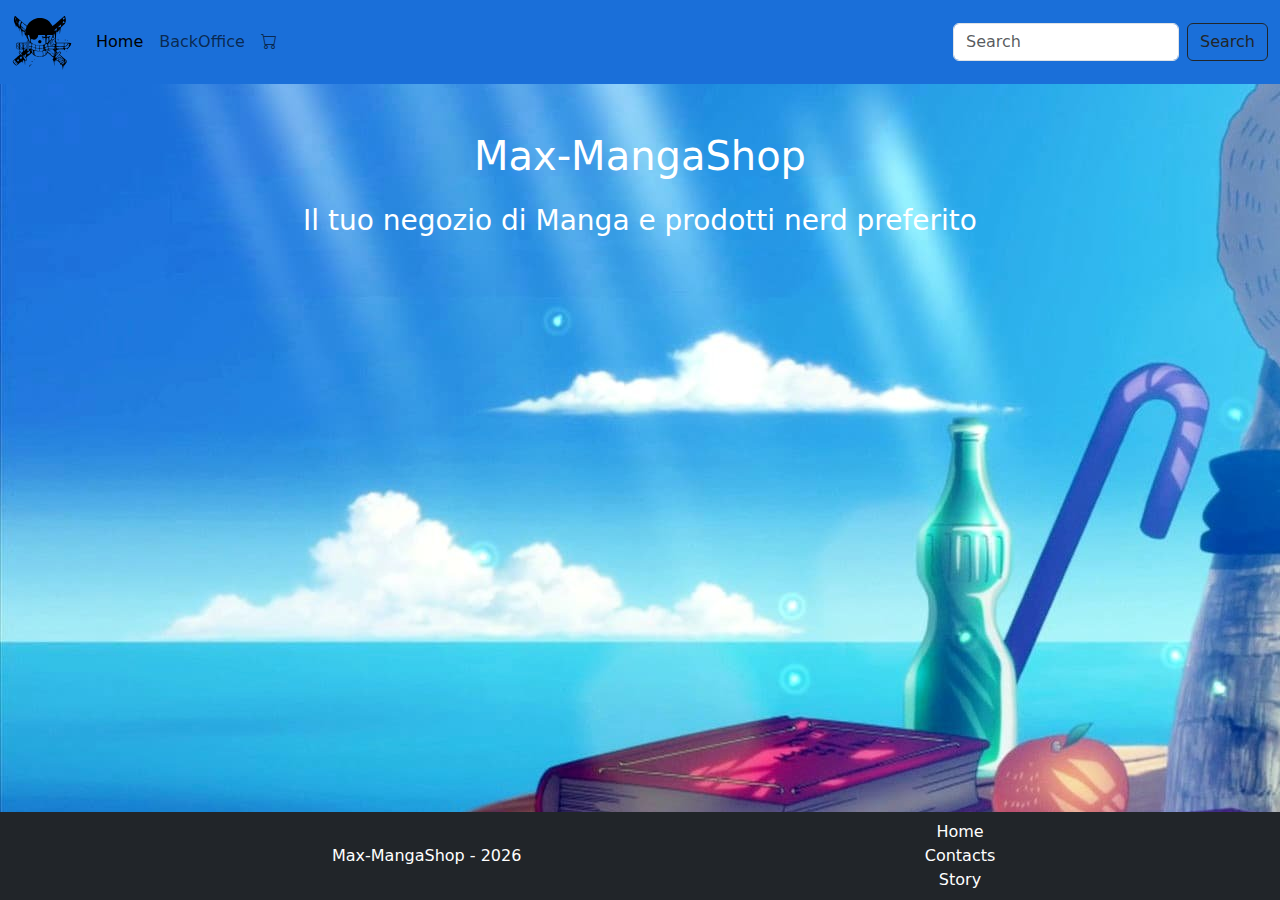
<file: index.html>
<!DOCTYPE html>
<html lang="en">
  <head>
    <meta charset="UTF-8" />
    <meta name="viewport" content="width=device-width, initial-scale=1.0" />
    <title>Shop Online</title>
    <link
      rel="stylesheet"
      href="https://cdn.jsdelivr.net/npm/bootstrap@5.3.3/dist/css/bootstrap.min.css"
    />
    <link rel="stylesheet" href="./assets/style.css" />
    <link rel="icon" href="./assets/svgwaves_io_svg (2).svg" />
    <link
      rel="stylesheet"
      href="https://cdn.jsdelivr.net/npm/bootstrap-icons@1.11.3/font/bootstrap-icons.min.css"
    />
  </head>
  <body class="vh-100 d-flex flex-column">
    <header id="headNav">
      <nav class="navbar navbar-expand-lg">
        <div class="container-fluid">
          <button
            class="navbar-toggler"
            type="button"
            data-bs-toggle="collapse"
            data-bs-target="#navbarTogglerDemo03"
            aria-controls="navbarTogglerDemo03"
            aria-expanded="false"
            aria-label="Toggle navigation"
          >
            <span class="navbar-toggler-icon"></span>
          </button>
          <a class="navbar-brand" href="index.html"
            ><img src="./assets/svgwaves_io_svg (2).svg" width="60px" alt=""
          /></a>
          <div class="collapse navbar-collapse" id="navbarTogglerDemo03">
            <ul class="navbar-nav me-auto mb-2 mb-lg-0">
              <li class="nav-item">
                <a class="nav-link active" aria-current="page" href="index.html"
                  >Home</a
                >
              </li>
              <li class="nav-item">
                <a class="nav-link" href="back-office.html">BackOffice</a>
              </li>
              <li class="nav-item">
                <a class="nav-link" href="cart.html"
                  ><i class="bi bi-cart"></i
                ></a>
              </li>
            </ul>
            <form class="d-flex" role="search">
              <input
                class="form-control me-2"
                type="search"
                placeholder="Search"
                aria-label="Search"
              />
              <button class="btn btn-outline-dark" type="submit">Search</button>
            </form>
          </div>
        </div>
      </nav>
    </header>
    <main class="flex-grow-1">
      <div class="container">
        <h1 class="mt-5 mb-4 text-center text-white">Max-MangaShop</h1>
        <h3 class="text-center text-white">
          Il tuo negozio di Manga e prodotti nerd preferito
        </h3>
        <div id="list" class="row"></div>
      </div>
    </main>
    <footer class="bg-dark py-2">
      <div class="container-fluid">
        <div class="row justify-content-center">
          <div
            class="col col- col-md-6 text-center d-flex justify-content-center align-items-center"
          >
            <p class="mb-0 text-white">
              Max-MangaShop - <span id="current-year"></span>
            </p>
          </div>
          <div class="col col-12 col-md-4 text-center">
            <ul class="list-unstyled mb-0">
              <li class="text-white">Home</li>
              <li class="text-white">Contacts</li>
              <li class="text-white">Story</li>
            </ul>
          </div>
        </div>
      </div>
    </footer>
    <script src="./script/index.js"></script>
    <script
      src="https://cdn.jsdelivr.net/npm/bootstrap@5.3.3/dist/js/bootstrap.bundle.min.js"
      integrity="sha384-YvpcrYf0tY3lHB60NNkmXc5s9fDVZLESaAA55NDzOxhy9GkcIdslK1eN7N6jIeHz"
      crossorigin="anonymous"
    ></script>
  </body>
</html>
</file>
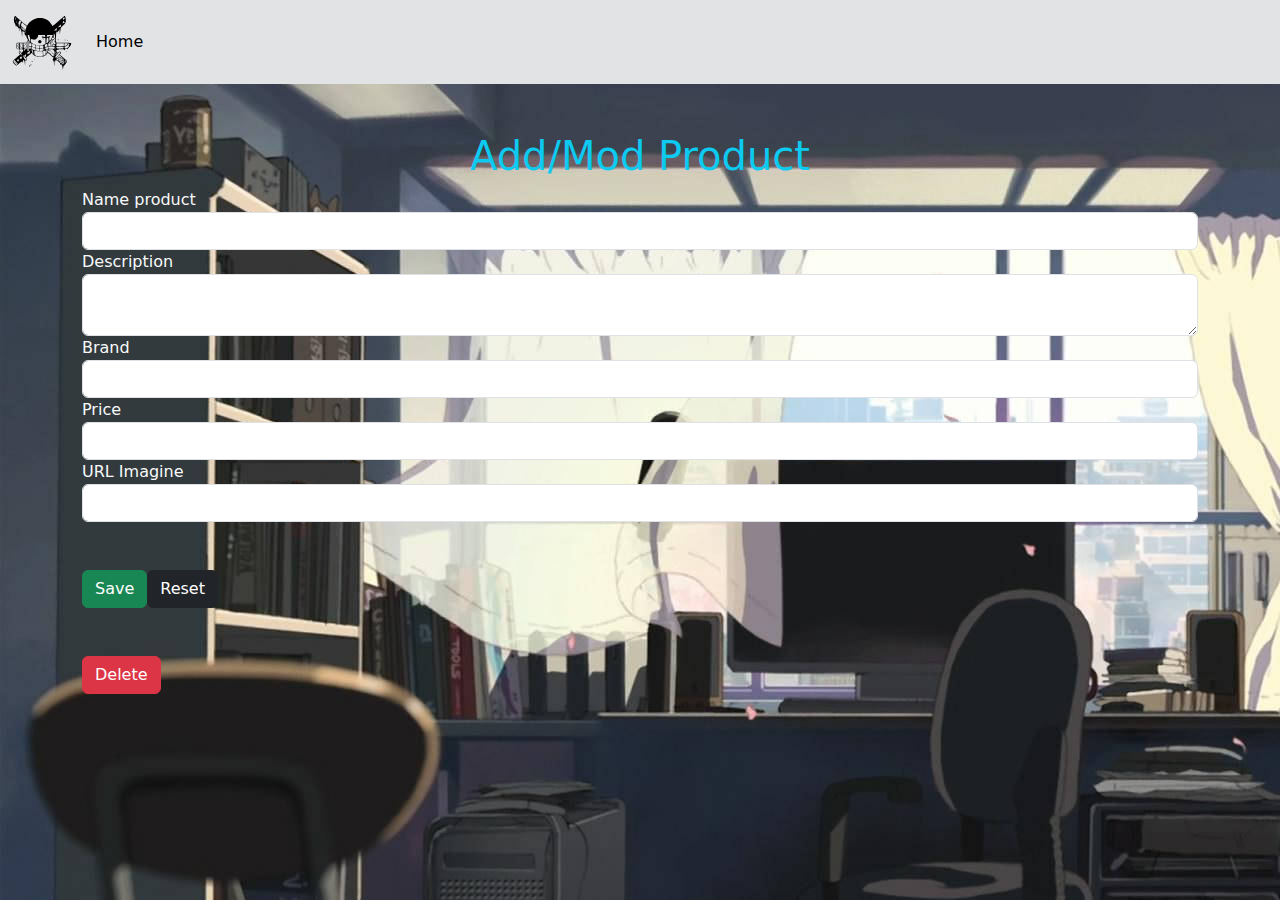
<file: back-office.html>
<!DOCTYPE html>
<html lang="en">
  <head>
    <meta charset="UTF-8" />
    <meta name="viewport" content="width=device-width, initial-scale=1.0" />
    <title>Back Office</title>
    <link
      rel="stylesheet"
      href="https://cdn.jsdelivr.net/npm/bootstrap@5.3.3/dist/css/bootstrap.min.css"
    />
    <link rel="icon" href="./assets/svgwaves_io_svg (2).svg" />
    <link rel="stylesheet" href="./assets/backoffice.css" />
  </head>
  <body>
    <header>
      <nav class="navbar navbar-expand-lg bg-secondary-subtle">
        <div class="container-fluid">
          <button
            class="navbar-toggler"
            type="button"
            data-bs-toggle="collapse"
            data-bs-target="#navbarTogglerDemo03"
            aria-controls="navbarTogglerDemo03"
            aria-expanded="false"
            aria-label="Toggle navigation"
          >
            <span class="navbar-toggler-icon"></span>
          </button>
          <a class="navbar-brand" href="index.html"
            ><img src="./assets/svgwaves_io_svg (2).svg" width="60px" alt=""
          /></a>
          <div class="collapse navbar-collapse" id="navbarTogglerDemo03">
            <ul class="navbar-nav me-auto mb-2 mb-lg-0">
              <li class="nav-item">
                <a class="nav-link active" aria-current="page" href="index.html"
                  >Home</a
                >
              </li>
            </ul>
          </div>
        </div>
      </nav>
    </header>
    <div class="container">
      <h1 class="mt-5 text-center text-info">Add/Mod Product</h1>
      <form id="product-form">
        <div class="form-group">
          <label class="text-light" for="name">Name product</label>
          <input type="text" id="name" class="form-control" required />
        </div>
        <div class="form-group">
          <label class="text-light" for="description">Description</label>
          <textarea id="description" class="form-control" required></textarea>
        </div>
        <div class="form-group">
          <label class="text-light" for="brand">Brand</label>
          <input type="text" id="brand" class="form-control" required />
        </div>
        <div class="form-group">
          <label class="text-light" for="price">Price</label>
          <input type="number" id="price" class="form-control" required />
        </div>
        <div class="form-group">
          <label class="text-light" for="imageUrl">URL Imagine</label>
          <input type="url" id="imageUrl" class="form-control" required />
        </div>
        <div class="d-flex mt-5 mb-5">
           <button type="submit" class="btn btn-success " id="savebtn">Save</button>
        <button type="reset" class="btn btn-dark" id="resetbtn">
          Reset
        </button>
      </form>
     
    </div> 
    <button id="delete" class="btn btn-danger">Delete</button>
        </div>
        <div
        class="modal fade"
        id="deleteModal"
        tabindex="-1"
        aria-labelledby="deleteModalLabel"
        aria-hidden="true"
      >
        <div class="modal-dialog">
          <div class="modal-content">
            <div class="modal-header">
              <h5 class="modal-title" id="deleteModalLabel">
                Confirm delete
              </h5>
              <button
                type="button"
                class="btn-close"
                data-bs-dismiss="modal"
                aria-label="Close"
              ></button>
            </div>
            <div class="modal-body">
             Youe are sure?
            </div>
            <div class="modal-footer">
              <button
                type="button"
                class="btn btn-secondary"
                data-bs-dismiss="modal"
              >
                Cancel
              </button>
              <button type="button" class="btn btn-danger" id="confirmDelete">
            Delete
              </button>
            </div>
          </div>
        </div>
      </div>
  
      <div
        class="modal fade"
        id="resetModal"
        tabindex="-1"
        aria-labelledby="resetModalLabel"
        aria-hidden="true"
      >
        <div class="modal-dialog">
          <div class="modal-content">
            <div class="modal-header">
              <h5 class="modal-title" id="resetModalLabel">
               Confirm
              </h5>
              <button
                type="button"
                class="btn-close"
                data-bs-dismiss="modal"
                aria-label="Close"
              ></button>
            </div>
            <div class="modal-body">
             You are sure?
            </div>
            <div class="modal-footer">
              <button
                type="button"
                class="btn btn-secondary"
                data-bs-dismiss="modal"
              >
                Cancel
              </button>
              <button type="button" class="btn btn-primary" id="confirmReset">
            Reset
              </button>
            </div>
          </div>
        </div>
      </div>
    <script src="./script/backoffice.js"></script>
    <script
      src="https://cdn.jsdelivr.net/npm/bootstrap@5.3.3/dist/js/bootstrap.bundle.min.js"
      integrity="sha384-YvpcrYf0tY3lHB60NNkmXc5s9fDVZLESaAA55NDzOxhy9GkcIdslK1eN7N6jIeHz"
      crossorigin="anonymous"
    ></script>
  </body>
</html>
</file>
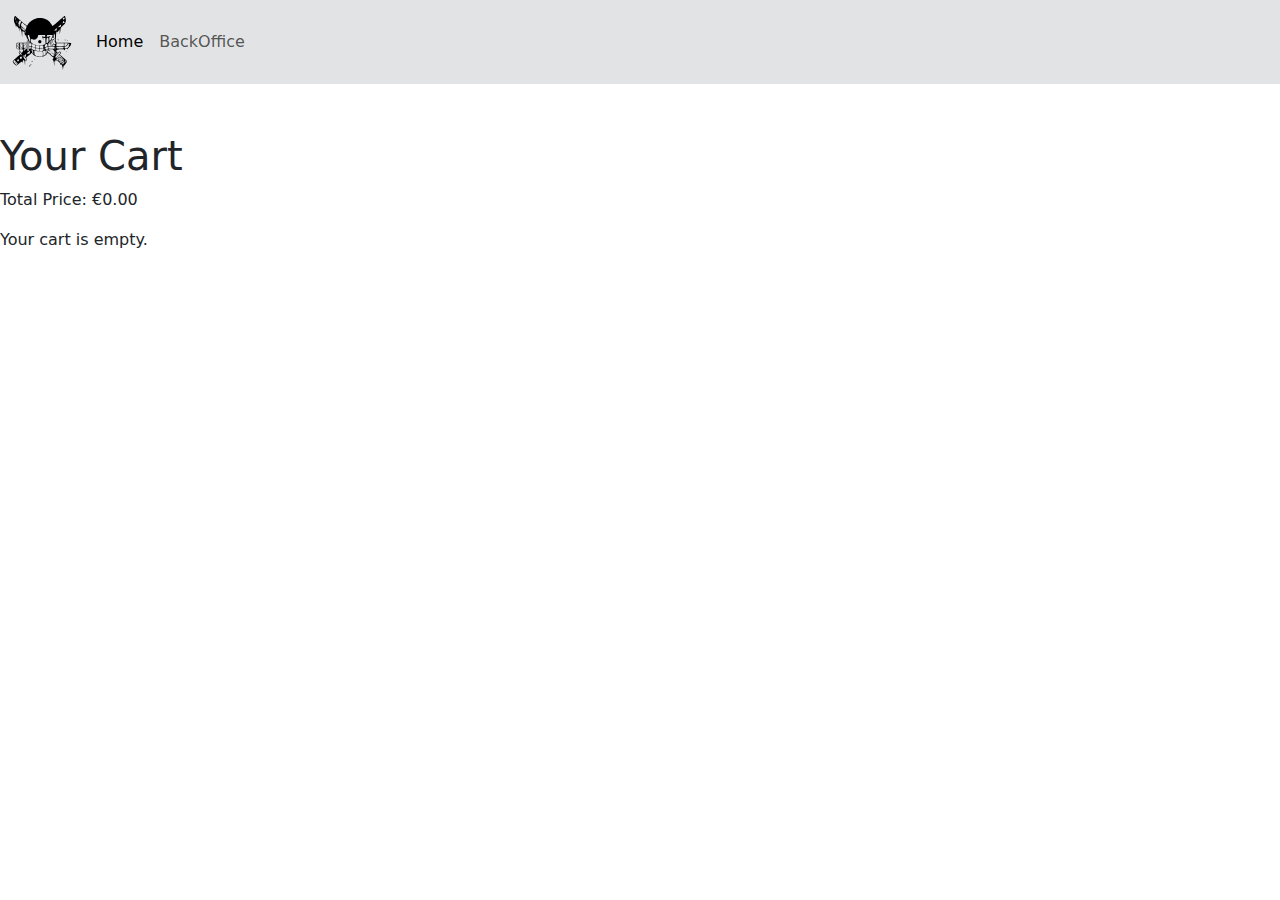
<file: cart.html>
<!DOCTYPE html>
<html lang="it">
  <head>
    <meta charset="UTF-8" />
    <meta name="viewport" content="width=device-width, initial-scale=1.0" />
    <title>Cart</title>
    <link
      rel="stylesheet"
      href="https://cdn.jsdelivr.net/npm/bootstrap@5.3.3/dist/css/bootstrap.min.css"
    />
    <link rel="icon" href="./assets/svgwaves_io_svg (2).svg" />
    <link rel="stylesheet" href="./assets/cart.css" />
  </head>
  <body>
    <header>
      <nav class="navbar navbar-expand-lg bg-secondary-subtle">
        <div class="container-fluid">
          <button
            class="navbar-toggler"
            type="button"
            data-bs-toggle="collapse"
            data-bs-target="#navbarTogglerDemo03"
            aria-controls="navbarTogglerDemo03"
            aria-expanded="false"
            aria-label="Toggle navigation"
          >
            <span class="navbar-toggler-icon"></span>
          </button>
          <a class="navbar-brand" href="index.html"
            ><img src="./assets/svgwaves_io_svg (2).svg" width="60px" alt=""
          /></a>
          <div class="collapse navbar-collapse" id="navbarTogglerDemo03">
            <ul class="navbar-nav me-auto mb-2 mb-lg-0">
              <li class="nav-item">
                <a class="nav-link active" aria-current="page" href="index.html"
                  >Home</a
                >
              </li>
              <li class="nav-item">
                <a class="nav-link" href="back-office.html">BackOffice</a>
              </li>
            </ul>
          </div>
        </div>
      </nav>
    </header>
    <main>
      <h1 class="mt-5">Your Cart <i class="bi bi-cart"></i></h1>
      <p id="totalPrice"></p>
      <div id="sectionCart">
        <div id="cartList"></div>
      </div>
    </main>
    <script
      src="https://cdn.jsdelivr.net/npm/bootstrap@5.3.3/dist/js/bootstrap.bundle.min.js"
      integrity="sha384-YvpcrYf0tY3lHB60NNkmXc5s9fDVZLESaAA55NDzOxhy9GkcIdslK1eN7N6jIeHz"
      crossorigin="anonymous"
    ></script>
    <script src="./script/cart.js"></script>
  </body>
</html>
</file>
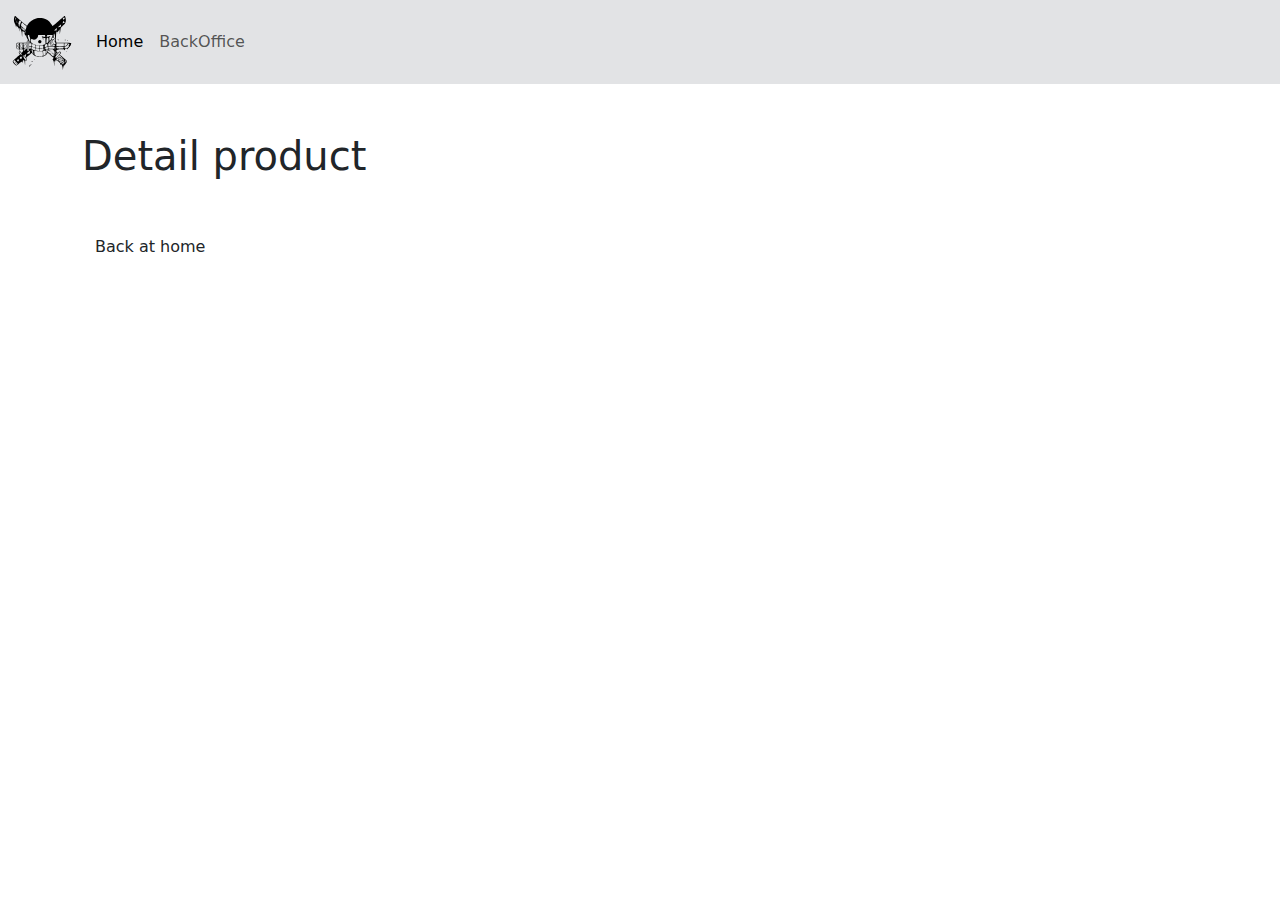
<file: details.html>
<!DOCTYPE html>
<html lang="it">
  <head>
    <meta charset="UTF-8" />
    <meta name="viewport" content="width=device-width, initial-scale=1.0" />
    <title>Details</title>
    <link
      rel="stylesheet"
      href="https://cdn.jsdelivr.net/npm/bootstrap@5.3.3/dist/css/bootstrap.min.css"
    />
    <link rel="icon" href="./assets/svgwaves_io_svg (2).svg" />
    <link rel="stylesheet" href="./assets/details.css" />
  </head>
  <body>
    <header>
      <nav class="navbar navbar-expand-lg bg-secondary-subtle">
        <div class="container-fluid">
          <button
            class="navbar-toggler"
            type="button"
            data-bs-toggle="collapse"
            data-bs-target="#navbarTogglerDemo03"
            aria-controls="navbarTogglerDemo03"
            aria-expanded="false"
            aria-label="Toggle navigation"
          >
            <span class="navbar-toggler-icon"></span>
          </button>
          <a class="navbar-brand" href="index.html"
            ><img src="./assets/svgwaves_io_svg (2).svg" width="60px" alt=""
          /></a>
          <div class="collapse navbar-collapse" id="navbarTogglerDemo03">
            <ul class="navbar-nav me-auto mb-2 mb-lg-0">
              <li class="nav-item">
                <a class="nav-link active" aria-current="page" href="index.html"
                  >Home</a
                >
              </li>
              <li class="nav-item">
                <a class="nav-link" href="back-office.html">BackOffice</a>
              </li>
            </ul>
          </div>
        </div>
      </nav>
    </header>
    <main>
      <div class="container">
        <h1 class="mt-5">Detail product</h1>
        <div id="detail" class="mt-4"></div>
        <a href="index.html" class="btn mt-4 homebtn">Back at home</a>
      </div>
    </main>

    <script
      src="https://cdn.jsdelivr.net/npm/bootstrap@5.3.3/dist/js/bootstrap.bundle.min.js"
      integrity="sha384-YvpcrYf0tY3lHB60NNkmXc5s9fDVZLESaAA55NDzOxhy9GkcIdslK1eN7N6jIeHz"
      crossorigin="anonymous"
    ></script>
    <script src="./script/details.js"></script>
  </body>
</html>
</file>
<file: assets/style.css>
body {
  background-image: url(./bg\ op.jpg);
}
.card-img-top {
  width: 200px;
  height: 200px;
  border-radius: 30px 30px 30px 30px;
}

.card {
  width: 202px;
  height: 450px;
  border-radius: 30px;
}

#buttonMod {
  position: absolute;
  bottom: 10px;
}

.buttonBuy {
  position: absolute;
  bottom: 10px;
  left: 100px;
}

header {
  background-color: #1a6fd9;
  position: sticky;
  top: 0;
  z-index: 100;
  transition: background-color 0.5s ease-in;
}

.modScroll {
  background-color: #abf5f8;
}

img {
  transition: transform 0.3s ease, box-shadow 0.3s ease;
}
img:hover {
  transform: scale(1.5);
  box-shadow: 0 4px 15px rgba(0, 0, 0, 0.3);
}
</file>
<file: assets/backoffice.css>
body {
  background-image: url(./office.jpg);
}
</file>
<file: assets/cart.css>
body {
  margin-left: auto;
  margin-right: auto;
}

.card-img-top {
  width: 200px;
  height: 200px;
  border-radius: 30px 30px 30px 30px;
}

.card {
  width: 202px;
  height: 450px;
  border-radius: 30px;
}
</file>
<file: assets/details.css>
img {
  transition: transform 0.3s ease, box-shadow 0.3s ease;
}
img:hover {
  transform: scale(1.5);
  box-shadow: 0 4px 15px rgba(0, 0, 0, 0.3);
}
</file>
